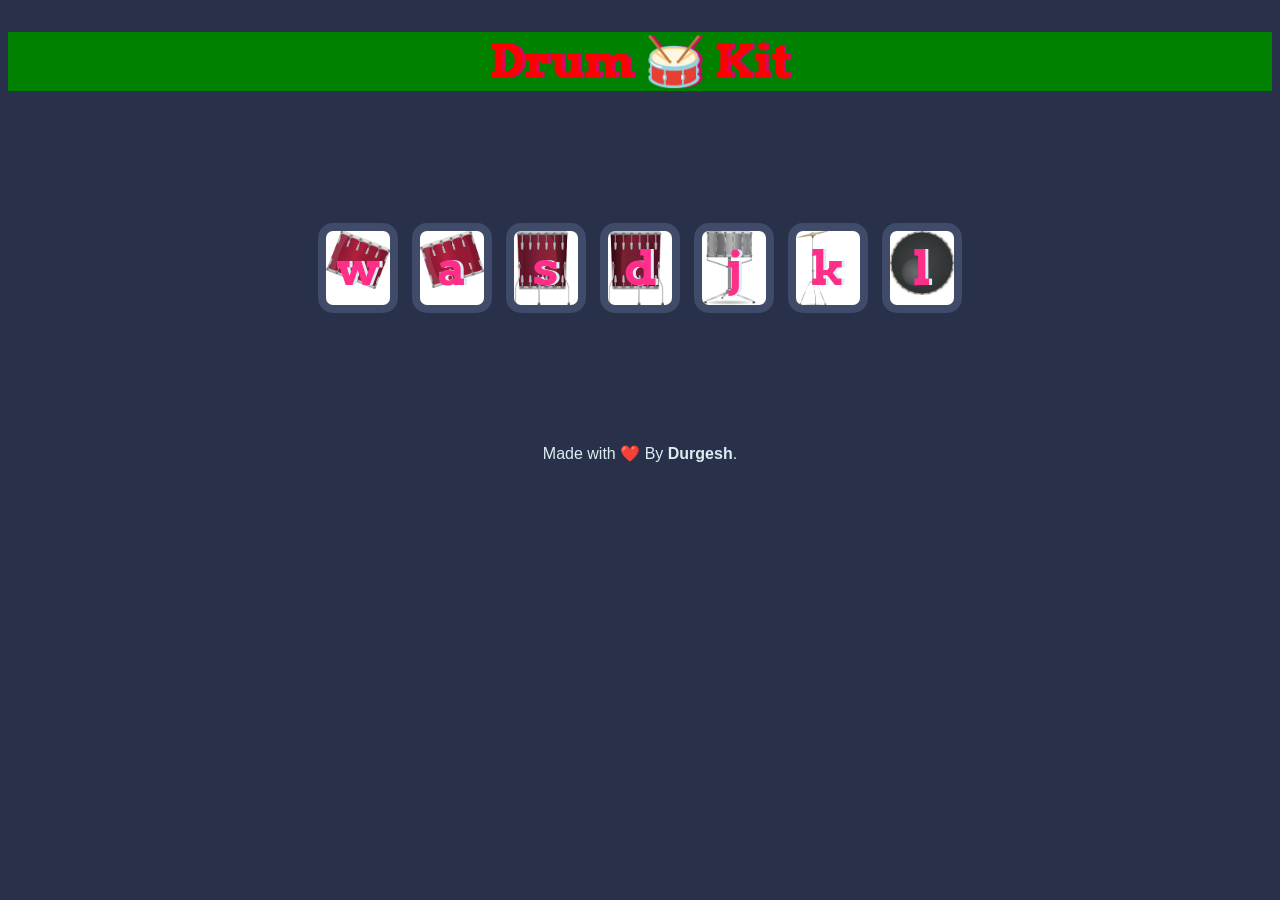
<file: Drum Kit Starting Files/index.html>
<!DOCTYPE html>
<html lang="en" dir="ltr">

<head>
  <meta charset="utf-8">
  <title>Drum Kit</title>
  <link rel="stylesheet" href="styles.css">
  <link href="https://fonts.googleapis.com/css?family=Arvo" rel="stylesheet">
  
</head>

<body>

  <h1 id="title">Drum 🥁 Kit</h1>
  <div class="set">
    <button class="w drum"><p> w</p></button>
    <button class="a drum"><p> a</p></button>
    <button class="s drum"><p> s</p></button>
    <button class="d drum"><p> d</p></button>
    <button class="j drum"><p> j</p></button>
    <button class="k drum"><p> k</p></button>
    <button class="l drum"><p> l</p></button>
  </div>
  <footer>
    
    Made with ❤️ By <b>Durgesh</b>.
  </footer>
  <script src="https://ajax.googleapis.com/ajax/libs/jquery/3.6.1/jquery.min.js"></script>
  <script src="index.js"></script>
</body>

</html>
</file>
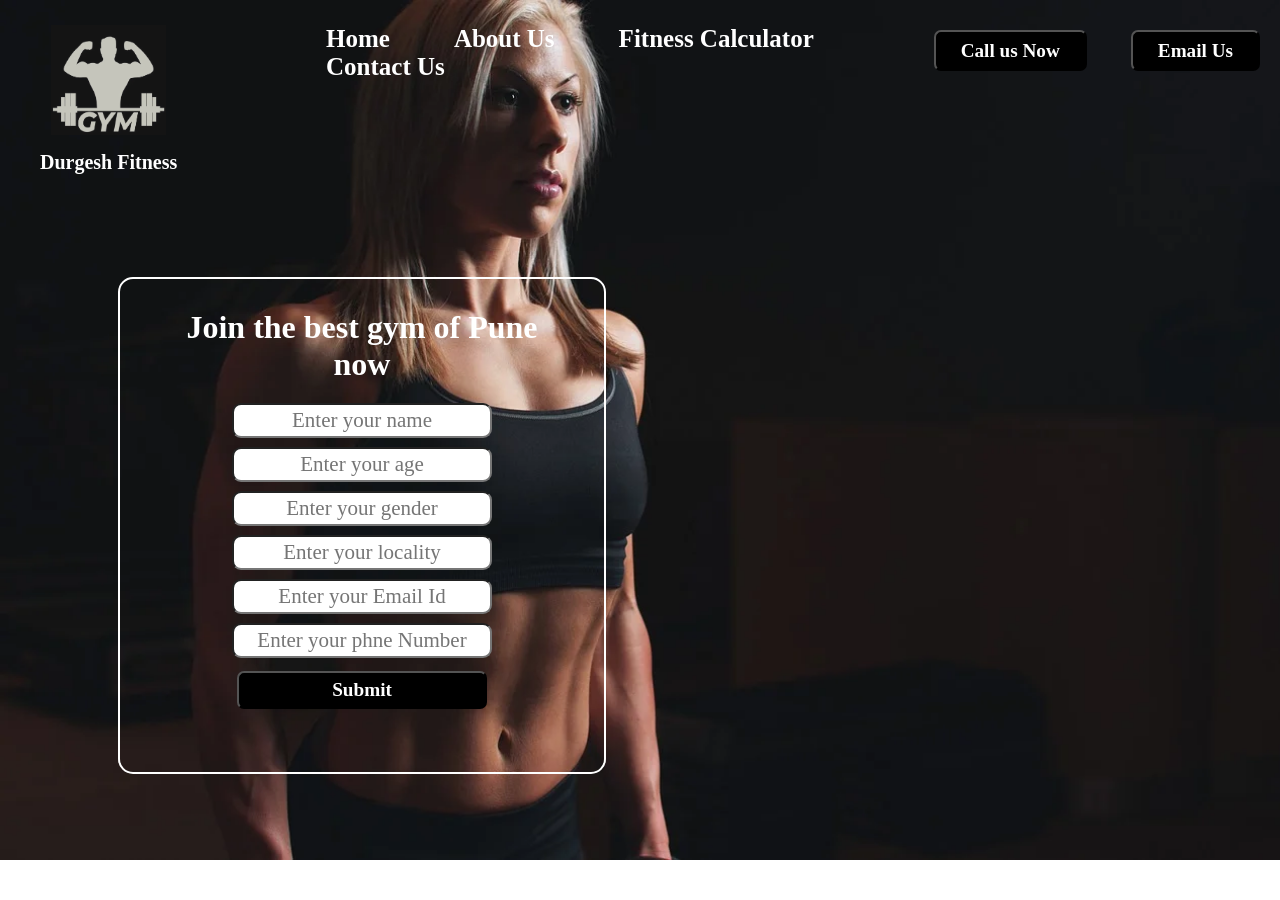
<file: GYM website/index.html>
<!-- GYM WEBSITE -->
<!DOCTYPE html>
<html lang="en">
  <head>
    <meta charset="UTF-8" />
    <meta http-equiv="X-UA-Compatible" content="IE=edge" />
    <meta name="viewport" content="width=device-width, initial-scale=1.0" />
    <title>Gym website</title>
    <link rel="preconnect" href="https://fonts.googleapis.com">
    <!-- <link rel="stylesheet" href="style.css"> -->
    <style>
      body {
        font-family: 'Baloo Bhai 2', cursive;
        color:white;
        padding: 0px;
        margin: 0px;
        background: url("photo.webp");
        background-repeat: no-repeat;
        background-size: cover;
        width: 100%;
        height: 835px;
        font-weight: bolder;
      }
      .left {
        /* border: 2px solid violet; */
        display:inline-block;
        position: absolute;
        left:40px;
        top:25px;
        line-height: 33px;
      }
      .middle {
        /* border: 2px solid rgb(74, 15, 223); */
        width:60%;
        margin:25px auto;
        
      }
      .right {
        /* border: 2px solid rgb(201, 18, 18); */
        display:inline-block;
        position:absolute;
        right:0px;
        top:30px;
      }
      .navbar li{
          display: inline-block;
          font-size: 25px;
      }
      .navbar li a{
        color:white;
        text-decoration: none;
        padding:20px 30px;
      }
      .navbar li a:hover,.navbar li a:active{
        font-size: 28px;
        color:rgb(16, 224, 16);
      }
      .logo{
        text-align: center;
      }
      .logo img{
          height: 110px;
          width:115px;
          filter:invert(92%);
         ;
         
      }
      .left .imagename{
          text-align: center;
          font-size: 20px;
          
      }
      button{
          height:41px;
         
      }
      .btn{
        font-family: 'Baloo Bhai 2', cursive;
        margin:0px 20px;
          color:white;
          background-color:black;
          padding:6px 25px;
          font-size: larger;
          border-radius:7px;
          cursor: pointer;
          font-weight: bolder;
      }
      .btn:hover{
    background-color: rgb(232, 67, 67);

      }
      .container{
        border: 2px solid white;
    /* height: 265px; */
    margin: 196px 118px;
    padding: 50px;
    border-radius: 15px;
    width: 30%;
    padding-top:30px;
}
.container h1{
    /* display: block;
    margin: auto;*/
    margin-bottom: 20px;
    margin-top: 0px; 
    text-align: center;

}
.form-group input{
    font-size: 21px;
    display:block;
    margin: 9px auto ;
    text-align: center;
    width: 65%;
    /* border: 2px solid brown; */
    border-radius: 9px;
    padding:3px;
    font-family: 'Baloo Bhai 2', cursive;
}
#submit{
    display: block;
    margin: 13px auto;
    width:65%;
}
    </style>
  </head>
  
  
  <body>
    <header class="header">
      <!-- Left box for logo -->
      <div class="left"><div class="logo">
          <img src="logo.jpg" alt="">
          <div class="imagename">Durgesh Fitness</div>
        
      </div></div>

      <!-- middle box for navigation bar -->
      <div class="middle">
          <div class="navbar">
              <ul>
                  <li><a href="#">Home</a></li>
                  <li><a href="#">About Us</a></li>
                  <li><a href="#">Fitness Calculator</a></li>
                  <li><a href="#">Contact Us</a></li>
              </ul>
          </div>
      </div>

      <!-- Right box for search button -->
      <div class="right">
          <button class="btn">Call us Now
          </button>
          <button class="btn">Email Us</button>
      </div>
    </header>
    <div class="container">
<h1>  Join the best gym of Pune now</h1>
<form action="noaction.php">
    <div class="form-group"><input type="text" name="" placeholder="Enter your name">
    </div>
    <div class="form-group"><input type="text" name="" placeholder="Enter your age">
    </div>
    <div class="form-group"><input type="text" name="" placeholder="Enter your gender">
    </div>
    <div class="form-group"><input type="text" name="" placeholder="Enter your locality">
    </div>
    <div class="form-group"><input type="text" name="" placeholder="Enter your Email Id">
    </div>
    <div class="form-group"><input type="text" name="" placeholder="Enter your phne Number">
    </div>

<input class="btn" type="submit" value="Submit" id="submit">
</form>

    </div>
  </body>
</html>
</file>
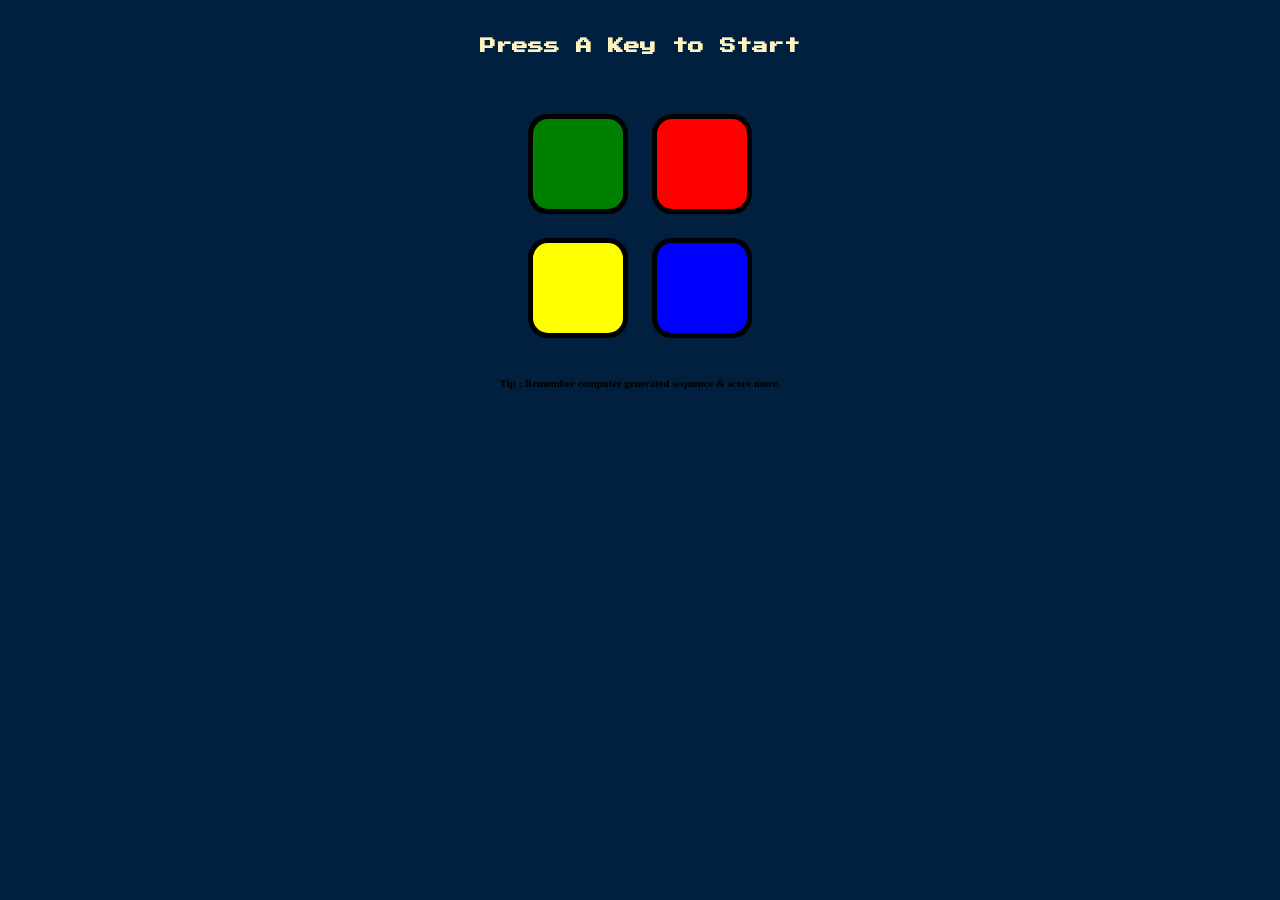
<file: simon/index.html>
<!DOCTYPE html>
<html lang="en" dir="ltr">

<head>
  <meta charset="utf-8">
  <title>Simon</title>
  <link rel="stylesheet" href="styles.css">
  <link href="https://fonts.googleapis.com/css?family=Press+Start+2P" rel="stylesheet">
</head>

<body>
  <h1 id="level-title">Press A Key to Start</h1>
  <div class="container">
    <div lass="row">

      <div type="button" id="green" class="btn green">

      </div>

      <div type="button" id="red" class="btn red">

      </div>
    </div>

    <div class="row">

      <div type="button" id="yellow" class="btn yellow">

      </div>
      <div type="button" id="blue" class="btn blue">

      </div>

    </div><div class="tip">
      <h6>Tip : Remember computer generated sequence & score more.</h6>
    </div>
  </div>
  
  <script src="https://ajax.googleapis.com/ajax/libs/jquery/3.6.1/jquery.min.js"></script>
  <script src="game.js" charset="utf-8"></script>

</body>

</html>
</file>
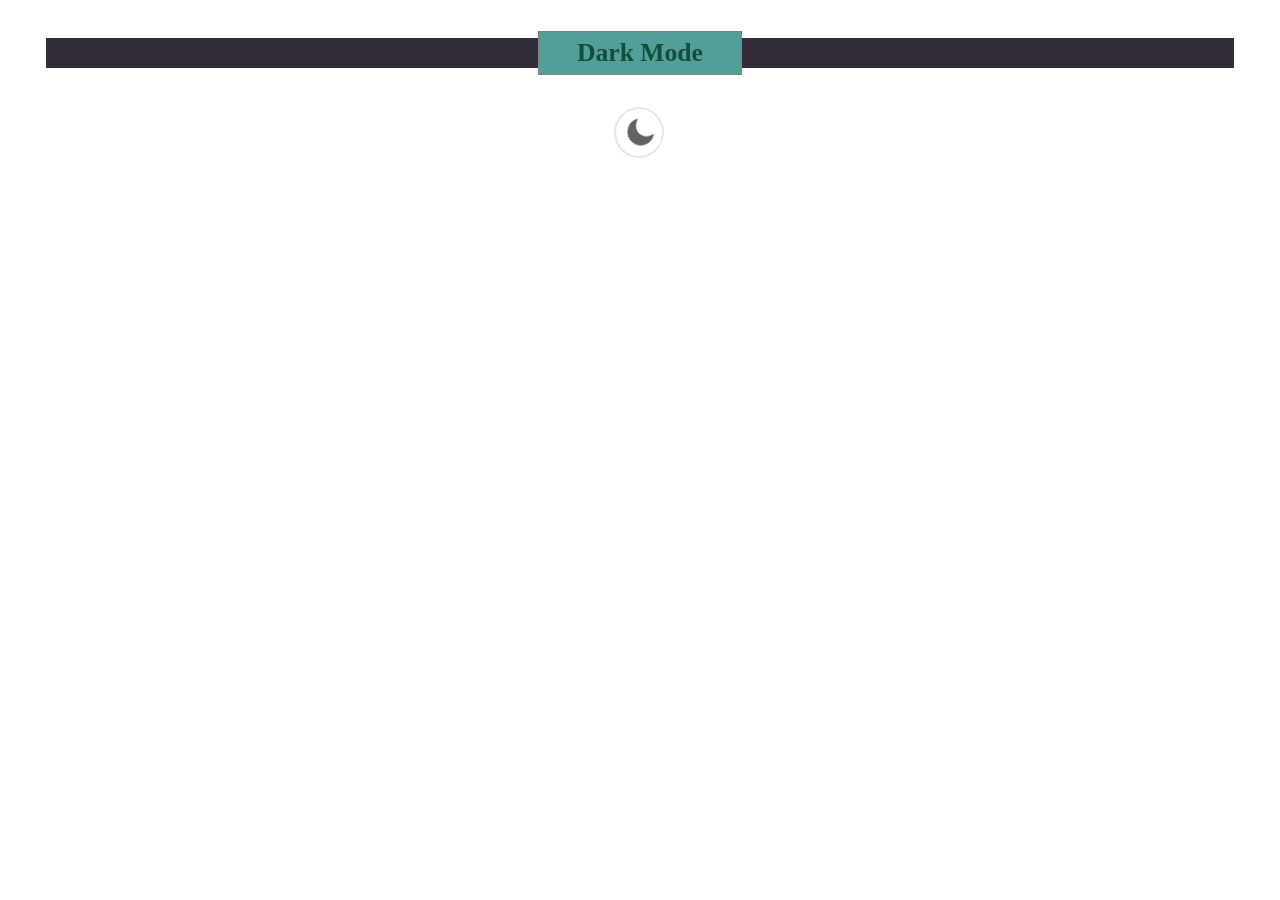
<file: dark mode/dark.html>
<html>
  <head>
    <title>Durgesh Sites</title>
    <link rel="stylesheet" href="style.css">
    
  </head>

  <body>
  
    <h1> <span>Dark Mode</span> </h1>

    <span class="button" onclick="clicked()">
      <span class="sun" id="sun">
        <img src="sun.png" class="game sun"  alt="">
      </span>
      <span class="moon" id="moon">
        <img src="moon.png" class="game"   alt="">
      </span>
    </span>


  <script src="https://ajax.googleapis.com/ajax/libs/jquery/3.6.1/jquery.min.js"></script>
  <script src="javascript.js"></script>

  </body>
</html>
</file>
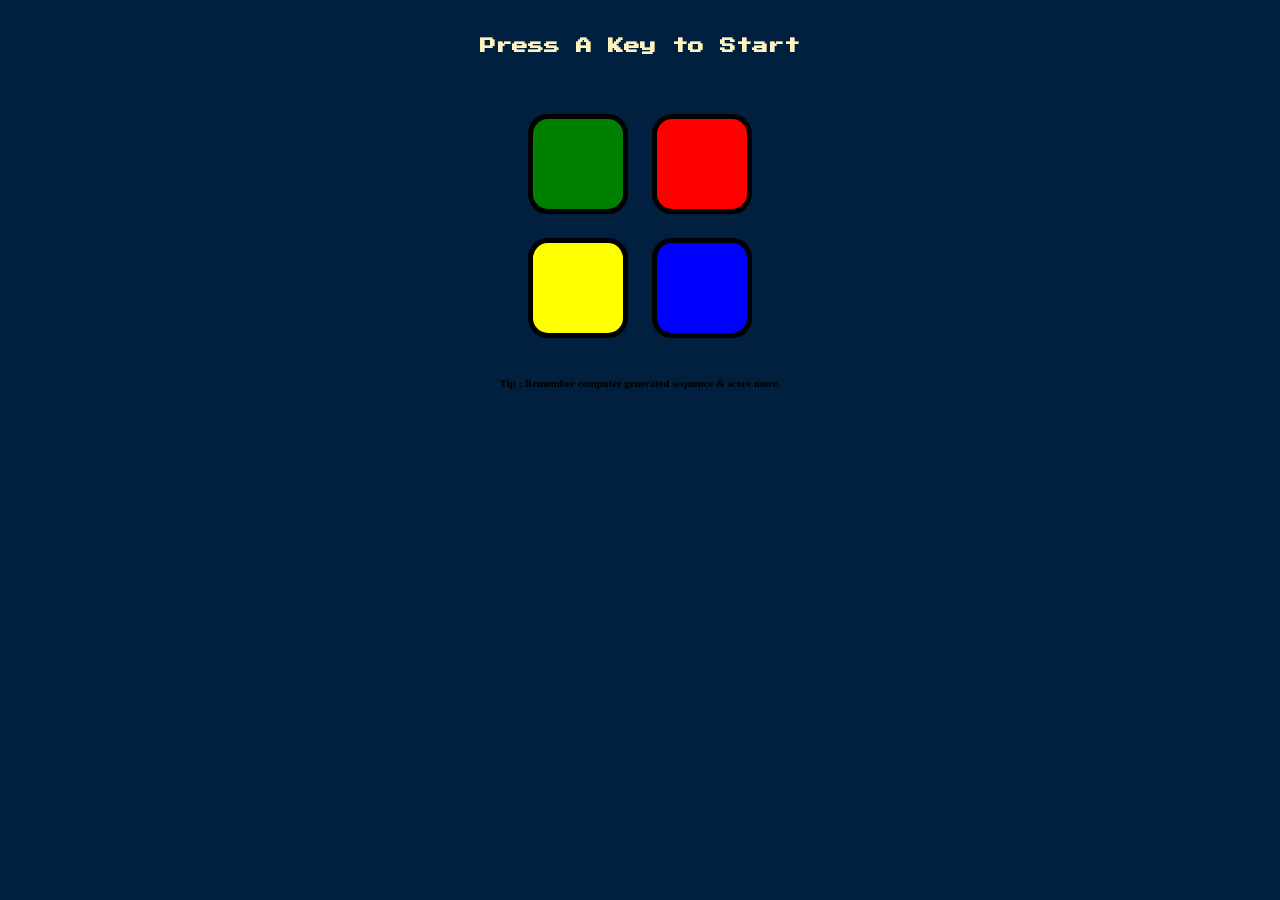
<file: simon/simon.html>
<!DOCTYPE html>
<html lang="en" dir="ltr">

<head>
  <meta charset="utf-8">
  <title>Simon</title>
  <link rel="stylesheet" href="styles.css">
  <link href="https://fonts.googleapis.com/css?family=Press+Start+2P" rel="stylesheet">
</head>

<body>
  <h1 id="level-title">Press A Key to Start</h1>
  <div class="container">
    <div lass="row">

      <div type="button" id="green" class="btn green">

      </div>

      <div type="button" id="red" class="btn red">

      </div>
    </div>

    <div class="row">

      <div type="button" id="yellow" class="btn yellow">

      </div>
      <div type="button" id="blue" class="btn blue">

      </div>

    </div><div class="tip">
      <h6>Tip : Remember computer generated sequence & score more.</h6>
    </div>
  </div>
  
  <script src="https://ajax.googleapis.com/ajax/libs/jquery/3.6.1/jquery.min.js"></script>
  <script src="game.js" charset="utf-8"></script>

</body>

</html>
</file>
<file: Drum Kit Starting Files/styles.css>
body {
  text-align: center;
  background-color: #283149;
}

h1 {
  font-size: 3rem;
  color: #DBEDF3;
  font-family: "Arvo", cursive;
  text-shadow: 3px 0 #DA0463;

}

footer {
  color: #DBEDF3;
  font-family: sans-serif;
}

.w {
 background: url("images/tom1.png");
 background-size: contain;
 background-repeat: no-repeat;
}

.a {
  background: url("images/tom2.png");
  background-size: contain;
  background-repeat: no-repeat;
}

.s {
  background: url("images/tom3.png");
  background-size: contain;
  background-repeat: no-repeat;
}

.d {
  background: url("images/tom4.png");
  background-size: contain;
  background-repeat: no-repeat;
}

.j {
  background: url("images/snare.png");
  background-size: contain;
  background-repeat: no-repeat;
}

.k {
  background: url("images/crash.png");
  background-size: contain;
  background-repeat: no-repeat;
}

.l {
  background: url("images/kick.png");
  background-size: contain;
  background-repeat: no-repeat;
}

.set {
  margin: 10% auto;

}

.game-over {
  background-color: red;
  opacity: 0.8;
}

.pressed {
  outline: 1px solid rgb(223, 27, 27);
  box-shadow: 0 3px 4px 0 #DBEDF3; 
  opacity: 0.5;
}

.red {
  color: red;
}

.drum {
  
  border: 8px solid #404B69;
  font-size: 3rem;
  font-family: 'Arvo', cursive;
  font-weight: 900;
  color: rgb(255, 47, 137);
  /* #DA0463 */
  text-shadow: 3px 0 #DBEDF3;
  border-radius: 15px;
  display: inline-block;
  width: 80px;
  height: 90px;
  text-align: center;
  margin: 5px;
  background-color: white;
  box-sizing: border-box;
}
p{
  line-height: 72px;
  margin: 0 0;
}
</file>
<file: simon/styles.css>
body {
    text-align: center;
    background-color: #011F3F;
  }
  
  #level-title {
    font-family: 'Press Start 2P', cursive;
    font-size: 1rem;
    margin:  3%;
    margin-bottom: 4%;
    color: #FEF2BF;
  }
  
  .container {
    display: block;
    width: 70%;
    margin: auto;
  
  }
  
  .btn {
    margin: 10px;
    display: inline-block;
    height: 90px;
    width: 90px;
    border: 5px solid black;
    border-radius: 20%;
  }
  
  .game-over {
    background-color: red;
    opacity: 0.8;
  }
  
  .red {
    background-color: red;
  }
  
  .green {
    background-color: green;
  }
  .h6{
    margin:0;
    padding:0;
  }
  .blue {
    background-color: blue;
  }
  
  .yellow {
    background-color: yellow;
  }
  
  .pressed {
    box-shadow: 0 0 20px white;
    background-color: grey;
  }
</file>
<file: dark mode/style.css>
body{
    text-align: center;
   
}

.dark{
    background-color: black;
}

h1 {
    margin:3vw;
    background-color: rgb(51, 45, 57);
}
h1 span{
    color: rgb(17, 79, 59);
    font-size: 2vw;
    background-color: rgb(81, 159, 152);
    border: 1px solid grey;
   
    padding:0.5vw 3vw;
    margin-bottom: 5vw;
}

.button{

    display: inline-flex;
    position: relative;
}


img{
    height: 2.7vw;
    border: 2px solid rgba(206, 202, 202, 0.497);
    border-radius: 50%;
    padding:0.5vw;
    cursor: pointer;
    
}

.button .sun img:hover{
    background-color: hsla(154, 21%, 94%,40%);
} 
.button .moon img:hover{
    background-color: rgb(196, 201, 199);
} 

.moon{
    position: absolute;
}

@media screen and (max-width :400px){
    body{
        text-align: left;
        background-color: red;
      }
}
</file>
